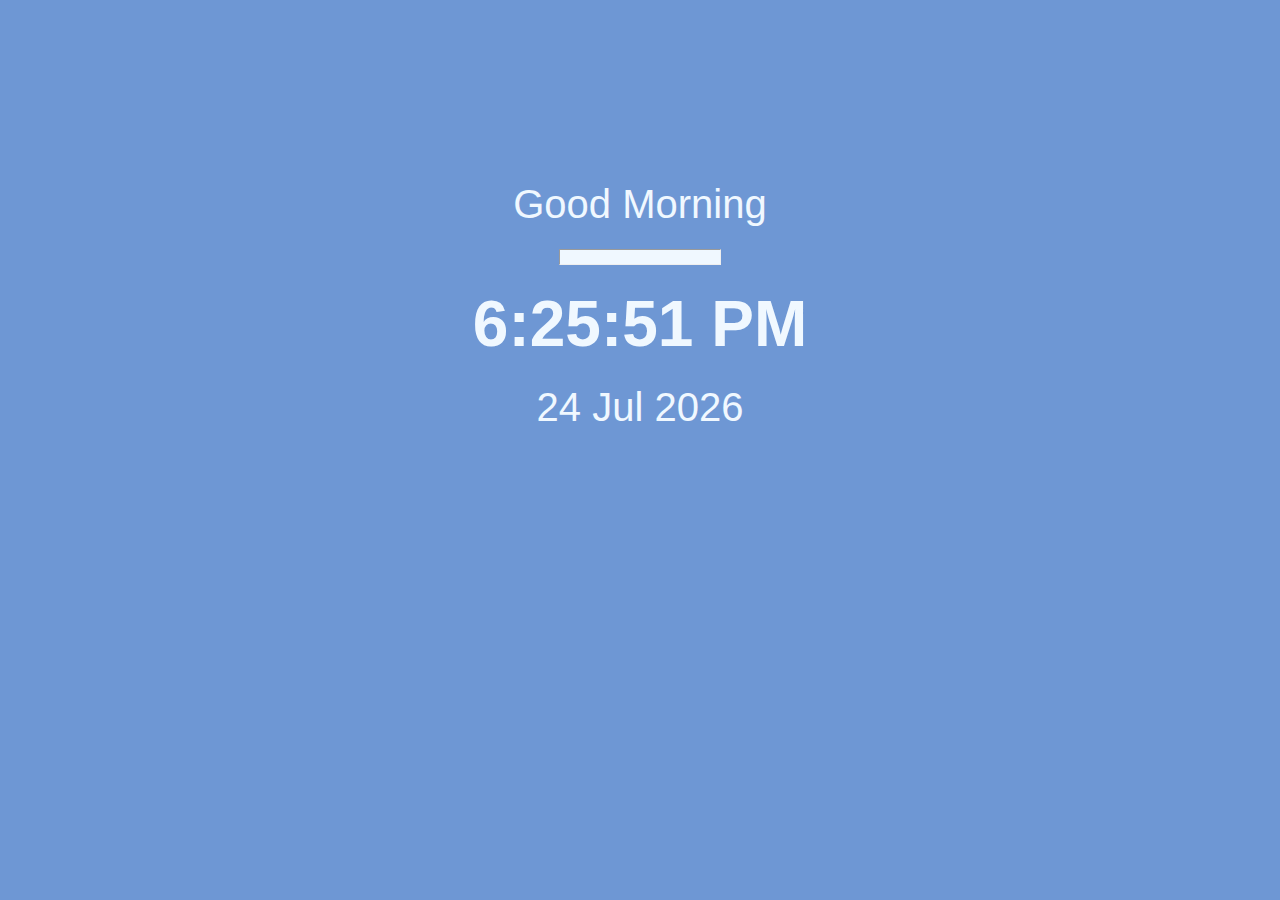
<file: Week _0/Q1/index.html>
<!DOCTYPE html>
<html>
<head>
  <title>Digital Clock</title>
  <link rel="stylesheet" type="text/css" href="style.css">
</head>
<body>
        <div id="greeting"></div>
        <hr id="line">
        <div id="clock"></div>
        <div id="date"></div>
  <script src="script.js"></script>
</body>
</html>
</file>
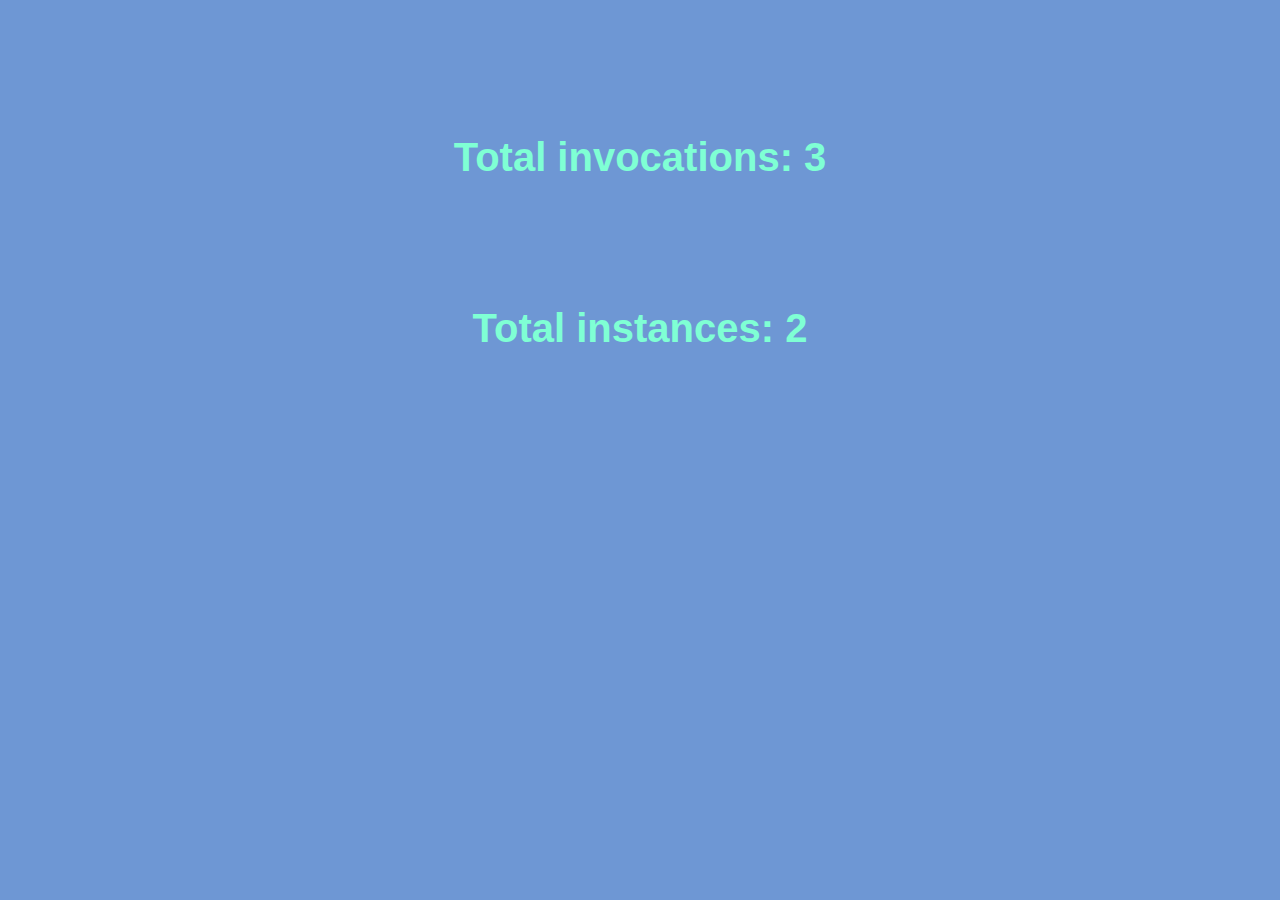
<file: Week _0/Q4/index.html>
<!DOCTYPE html>
<html>
    <head>
        <title>Functions</title>
        <link rel="stylesheet" type="text/css" href="style.css">
    </head>
    <body>
        <div id="invocations"></div>
        <br>
        <br>
        <br>
        <br>
        <br>
        <br>
        <br>
        <div id="instances">
        </div>
        <script src="script.js"></script>
    </body>
</html>
</file>
<file: Week _0/Q1/style.css>
body {
    font-family: Arial, sans-serif;
    text-align: center;
    background-color: rgb(110, 151, 212);
    padding: 160px;
  }
  
  #clock {
    font-size: 4em;
    color:aliceblue;
    padding: 14px;
    font-weight: bold;
  }
  
  #greeting {
    font-size: 2.5em;
    color: aliceblue;
    padding: 14px;    
  }

  #date{
    font-size: 2.5em;
    color: aliceblue;
    padding: 10px;
  }

  #line{
    width: 160px;
    height: 14px;
    background-color: aliceblue;
  }
</file>
<file: Week _0/Q4/style.css>
body {
    font-family: Arial, sans-serif;
    text-align: center;
    background-color: rgb(110, 151, 212);
    padding: 127px;
  }
  #invocations {
    font-size: 40px;
    font-weight: bolder;
    color: aquamarine;
}
#instances {
    font-size: 40px;
    font-weight: bolder;
    color: aquamarine;
}
</file>
